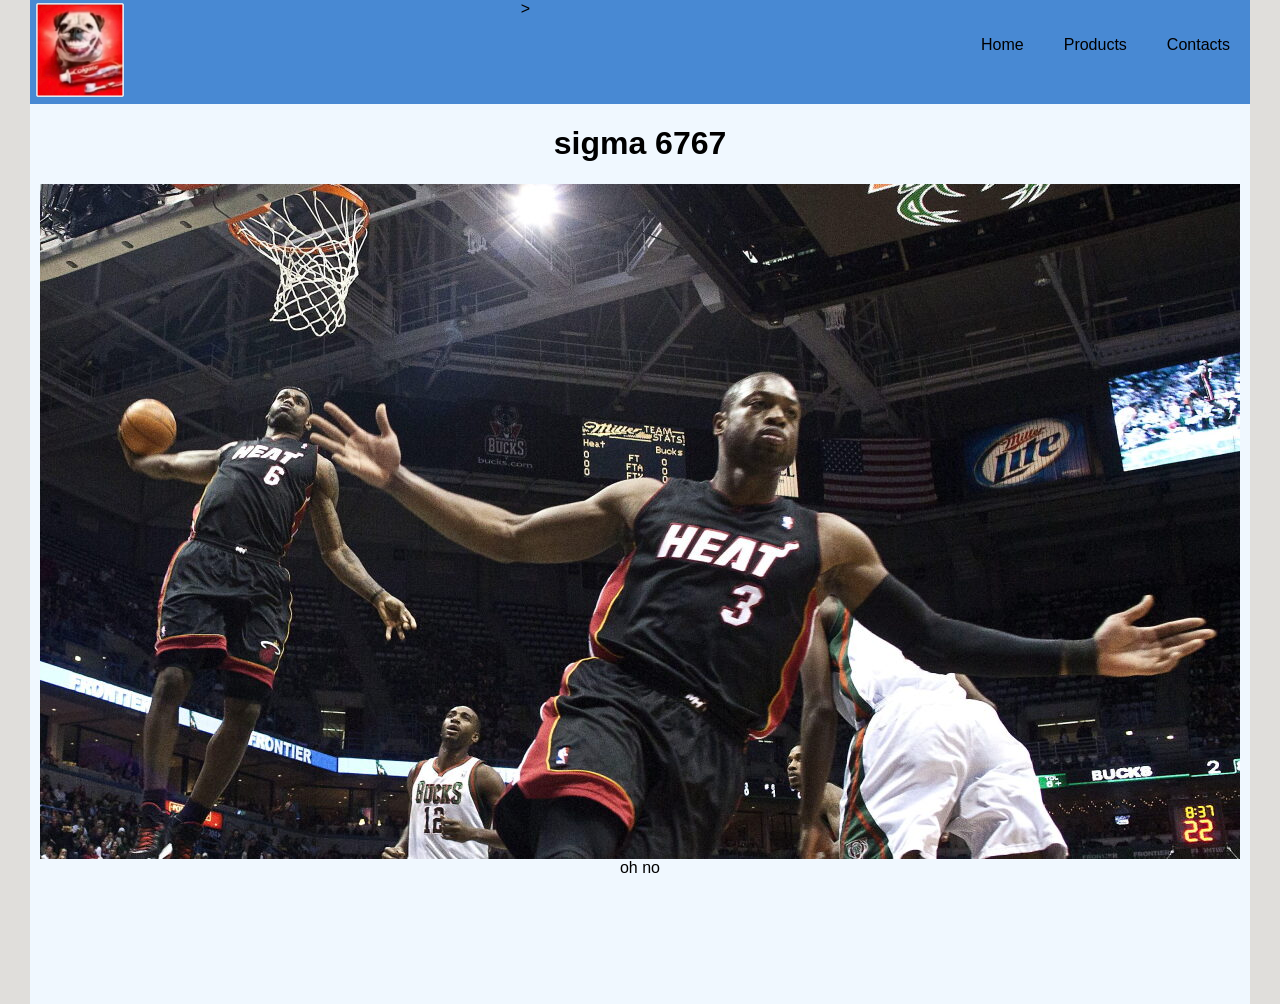
<file: webdev/index.html>
<!doctype html>
<html lang="en">
    <head>
        <meta charset="UTF-8" />
        <meta name="viewport" content="width=device-width, initial-scale=1.0" />
        <title>Document</title>
        <link rel="stylesheet" href="styles.css" />
    </head>
    <body>
        <div>
            <nav>
                <a href="index.html"><img src="images/colgate.png" alt="Logo" /></a>>
                <ul>
                    <li><a href="index.html">Home</a></li>
                    <li><a href="products.html">Products</a></li>
                    <li><a href="contacts.html">Contacts</a></li>
                </ul>
            </nav>
        </div>
        <main>
            <h1>sigma 6767</h1>

            <img src="images/lebrondwage.jpg" alt="lebroon">
            <span>oh no</span>
            
        </main>
    </body>
</html>
</file>
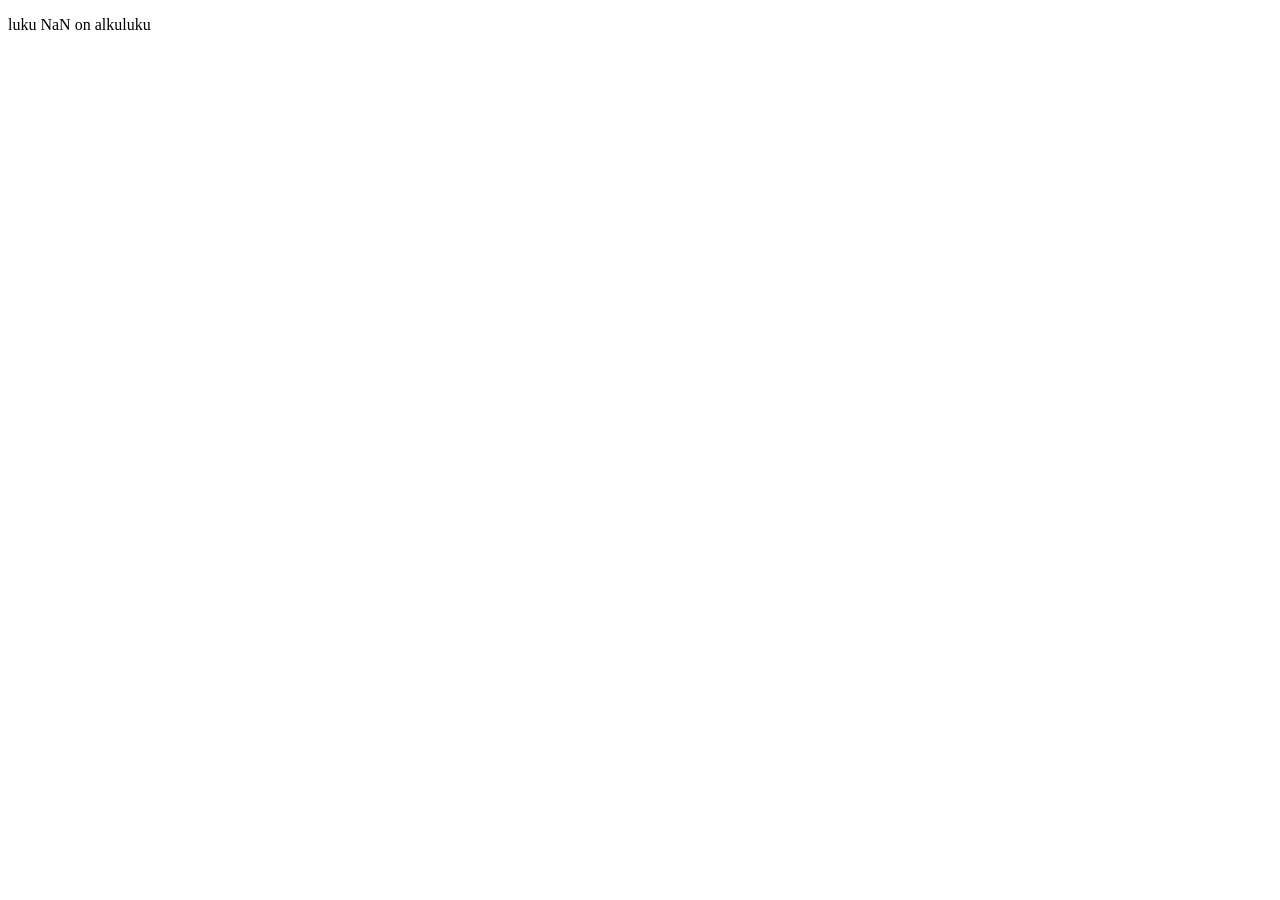
<file: mod01-02/m2t1/index.html>
<!doctype html>
<html lang="en">
  <head>
    <meta charset="UTF-8" />
    <meta name="viewport" content="width=device-width, initial-scale=1.0" />
    <title>Document</title>
    <script src="index.js" defer></script>
  </head>
  <body>
    <p id="target"></p>
  </body>
</html>
</file>
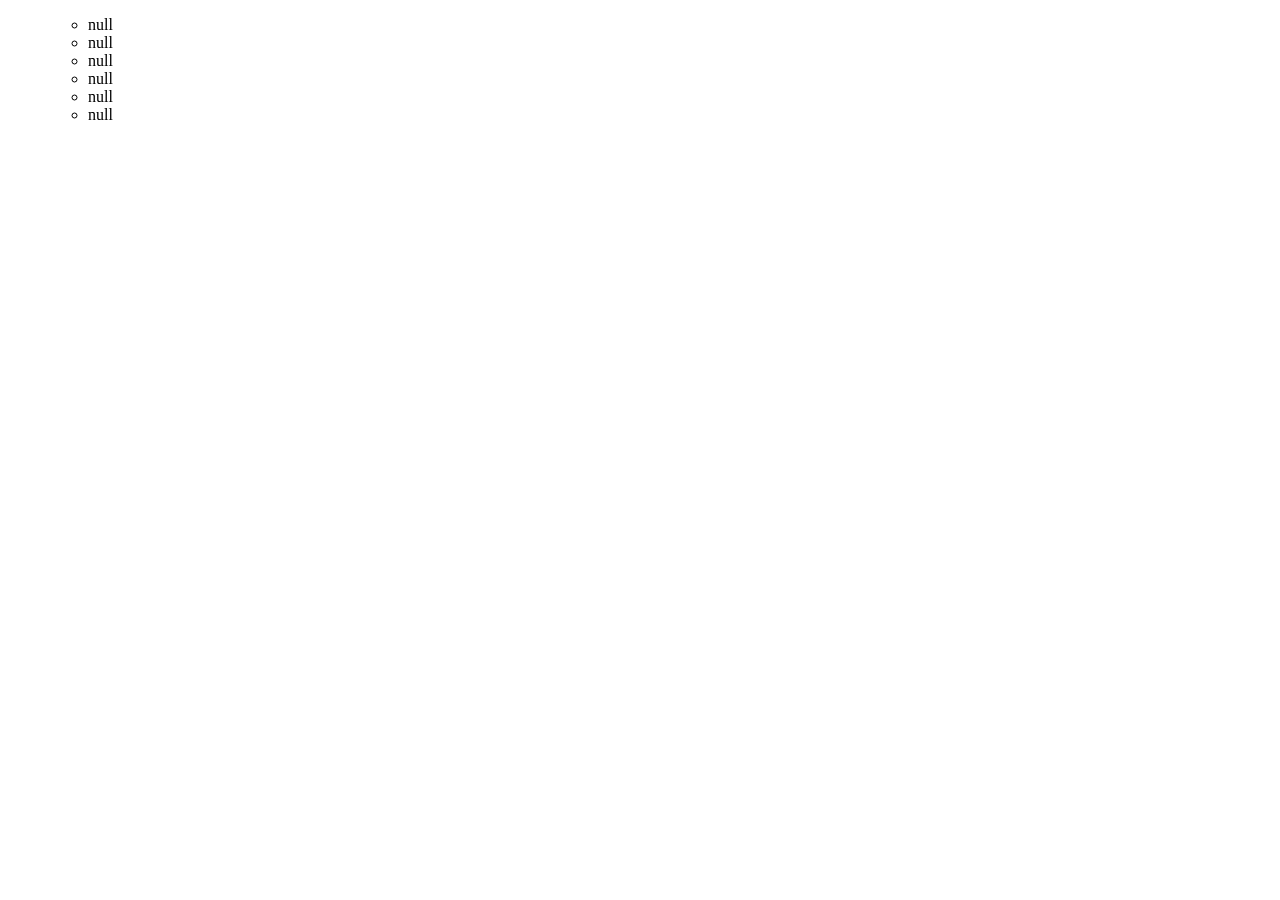
<file: mod03/t3/index.html>
<!doctype html>
<html lang="en">
  <head>
    <meta charset="UTF-8" />
    <meta name="viewport" content="width=device-width, initial-scale=1.0" />
    <title>Document</title>
    <script src="index.js" defer></script>
  </head>
  <body>
    <ul id="target"></ul>
  </body>
</html>
</file>
<file: webdev/styles.css>
body {
    padding-left: 30px;
    padding-right: 30px;
    background-color: rgb(224, 222, 219);
    margin: 0px;
    font-family: sans-serif;
}
nav {
    display: flex;
    flex-direction: row;
    justify-content: space-between;
    
    background-color: rgb(72, 137, 211);

}

ul {
    display: flex;
    flex-direction: row;
    list-style: none;
}

ul li {
    margin: 20px;

}

ul li a {
    text-decoration: none;
    color: black;

}

main {
    display: flex;
    flex-direction: column;
    align-items: center;
    background-color: aliceblue;
    min-height: 100vh;
    
}

.products {
    display: flex;
    flex-direction: row;

}
.product {
    display: flex;
    flex-direction: column;
    max-width: 200px;
    margin: 20px;
    background-color: rgb(215, 200, 228);
    padding: 20px;
    border-radius: 15px;
}
nav img {

    max-width: 100px;
}

.contacts {
    display: grid;
    grid-template-columns: 1fr 1fr;
    gap: 40px;


}

.contact {
    display: flex;
    flex-direction: column;
}
</file>
